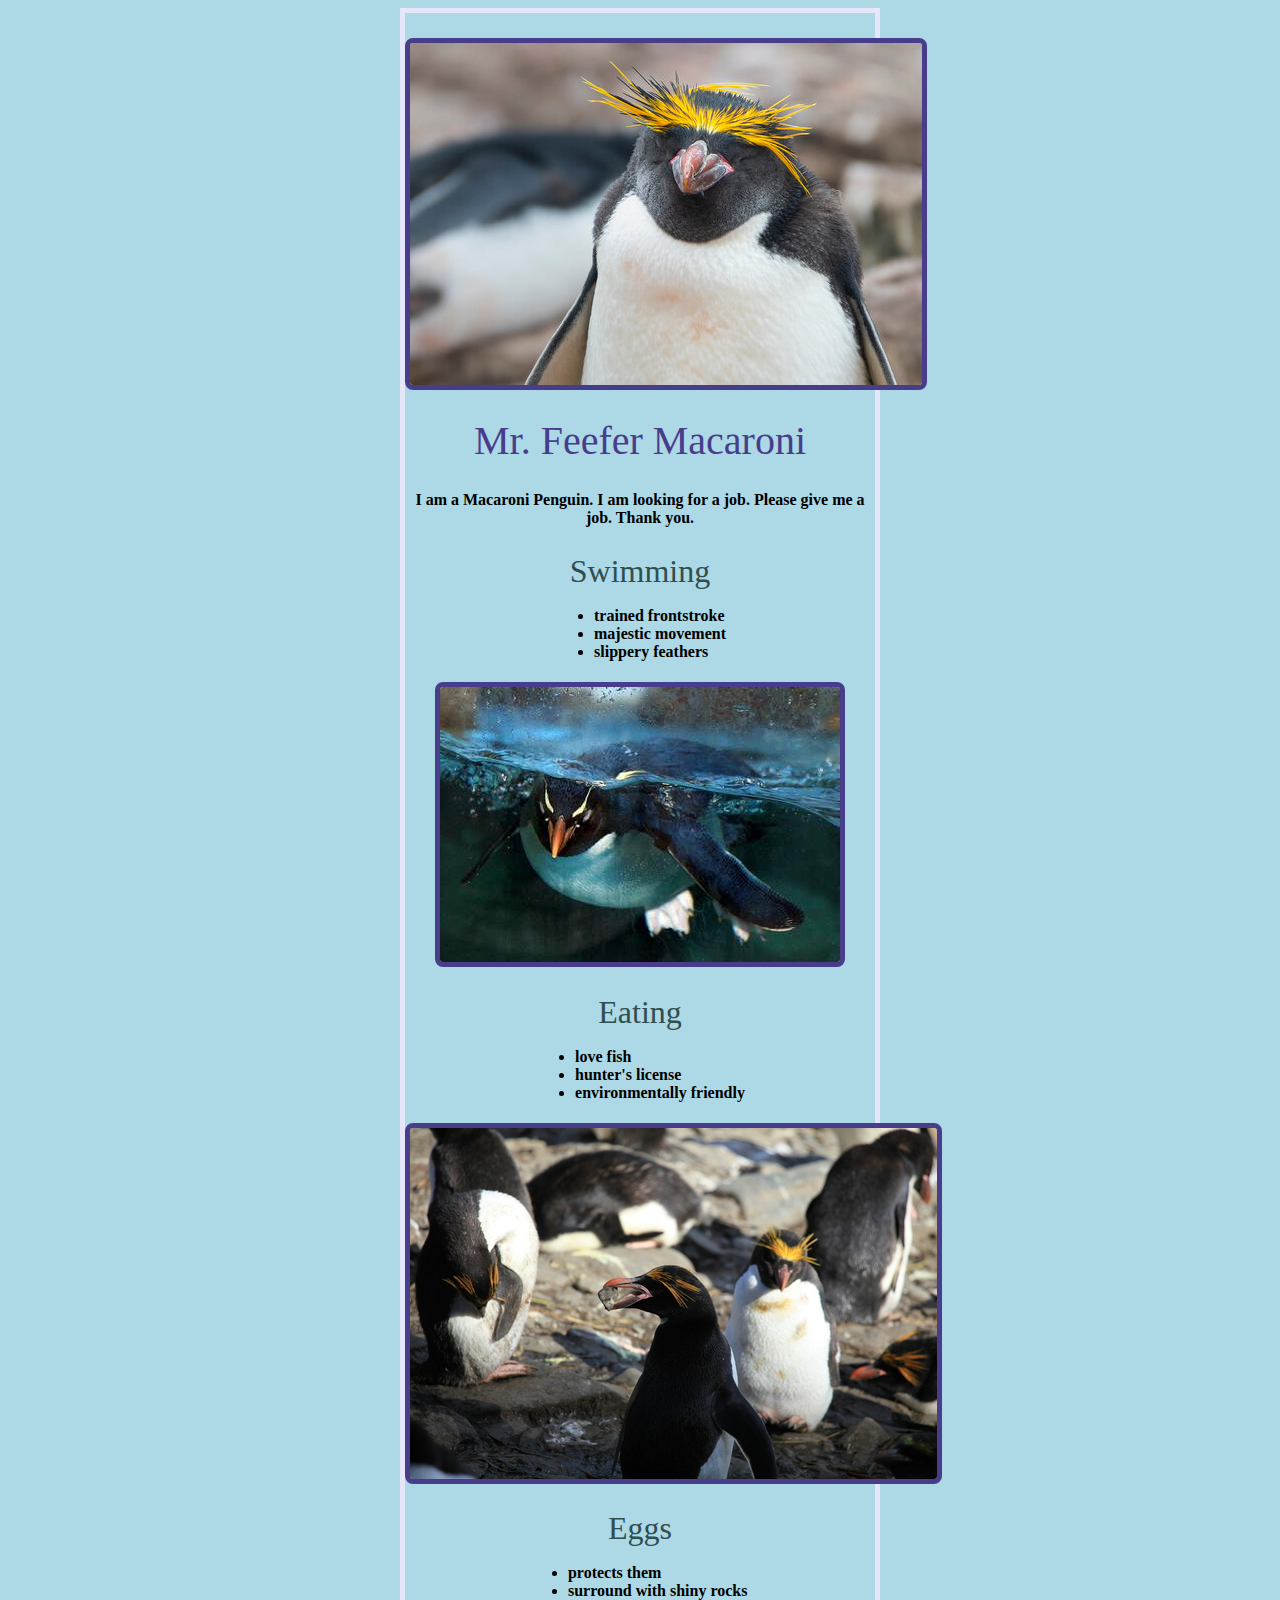
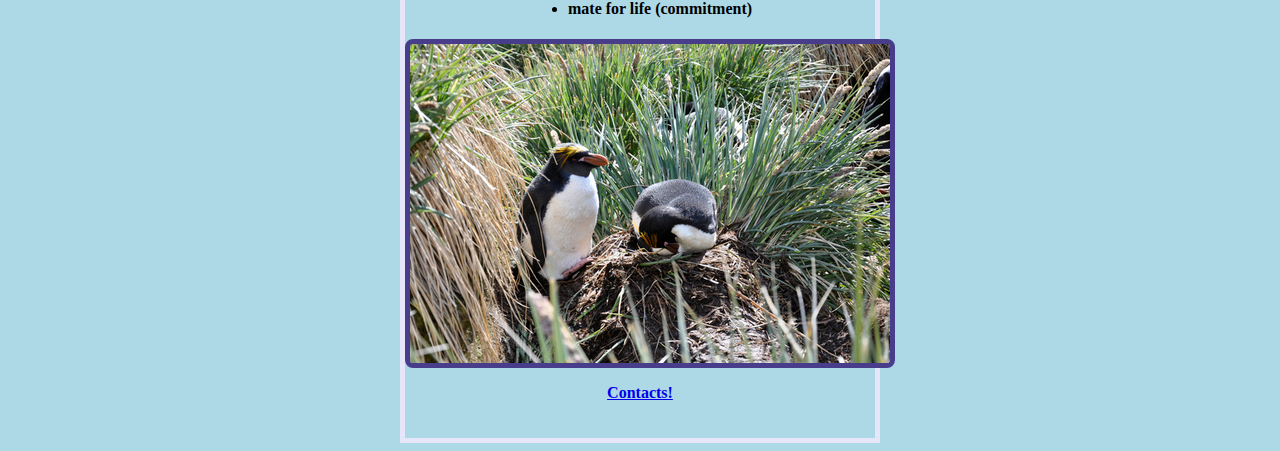
<file: index.html>
<!DOCTYPE html>
<html lang="en">
<head>
<title> Feefer Macaroni Resume </title>
<!-- This links the html file to the stylesheet -->
<link rel="stylesheet" href="mystyle.css">
<meta name="viewport" content="width=device-width, initial-scale=1.0">
</head>
<body>

<!-- I wanted to use a close-up portrait as a sort of headshot for my penguin
and made sure to have it as the first item shown on the web page. -->

<div>
	<img src="feefer.jpg" alt="Feefer Macaroni" width="512" height="342"> 
</div>


<!-- My most important information (name) and as such granted an h1 selector. -->
<h1>Mr. Feefer Macaroni</h1>

<p>I am a Macaroni Penguin. I am looking for a job. Please give me a job. Thank you.</p>

<!-- I wanted to incorporate a series of lists and associated images to break up
the long string of text. I wanted to keep things and light and visual while still 
retaining the theme of a resume. I broke the lists and its listed items into classes
so as to center them on the page beneath their relevant images. I did this using CSS.
https://www.w3schools.com/howto/howto_css_center-list.asp -->
<h2>Swimming</h2>
	<div class="list">
		<ul class="thisUL">
		  <li>trained frontstroke</li>
		  <li>majestic movement</li>
		  <li>slippery feathers</li>
		</ul>
	</div>


<div>
	<img src="feefer-underwater.jpg" alt="Feefer swimming underwater" width="400" height="275">
</div>

 
<h2>Eating</h2>
	<div class="list">
		<ul class="thisUL">
		  <li>love fish</li>
		  <li>hunter's license</li>
		  <li>environmentally friendly</li>
		</ul>
	</div>


<div>
	<img src="feefer-eating.jpg" alt="Feefer eating a rock" width="527" height="351">
</div>


<h2>Eggs</h2>
	<div class="list">
		<ul class="thisUL">
			<li>protects them</li>
			<li>surround with shiny rocks</li>
			<li>mate for life (commitment)</li>
		</ul>
	</div>


<div>
	<img src="feefer-partner.jpg" alt="Feefer with his eggs" width="480" height="319">
</div>


<!-- This is a small relative link to my second page. -->
<p><a href="contacts.html">Contacts!</a><p>

</body>
</html>
</file>
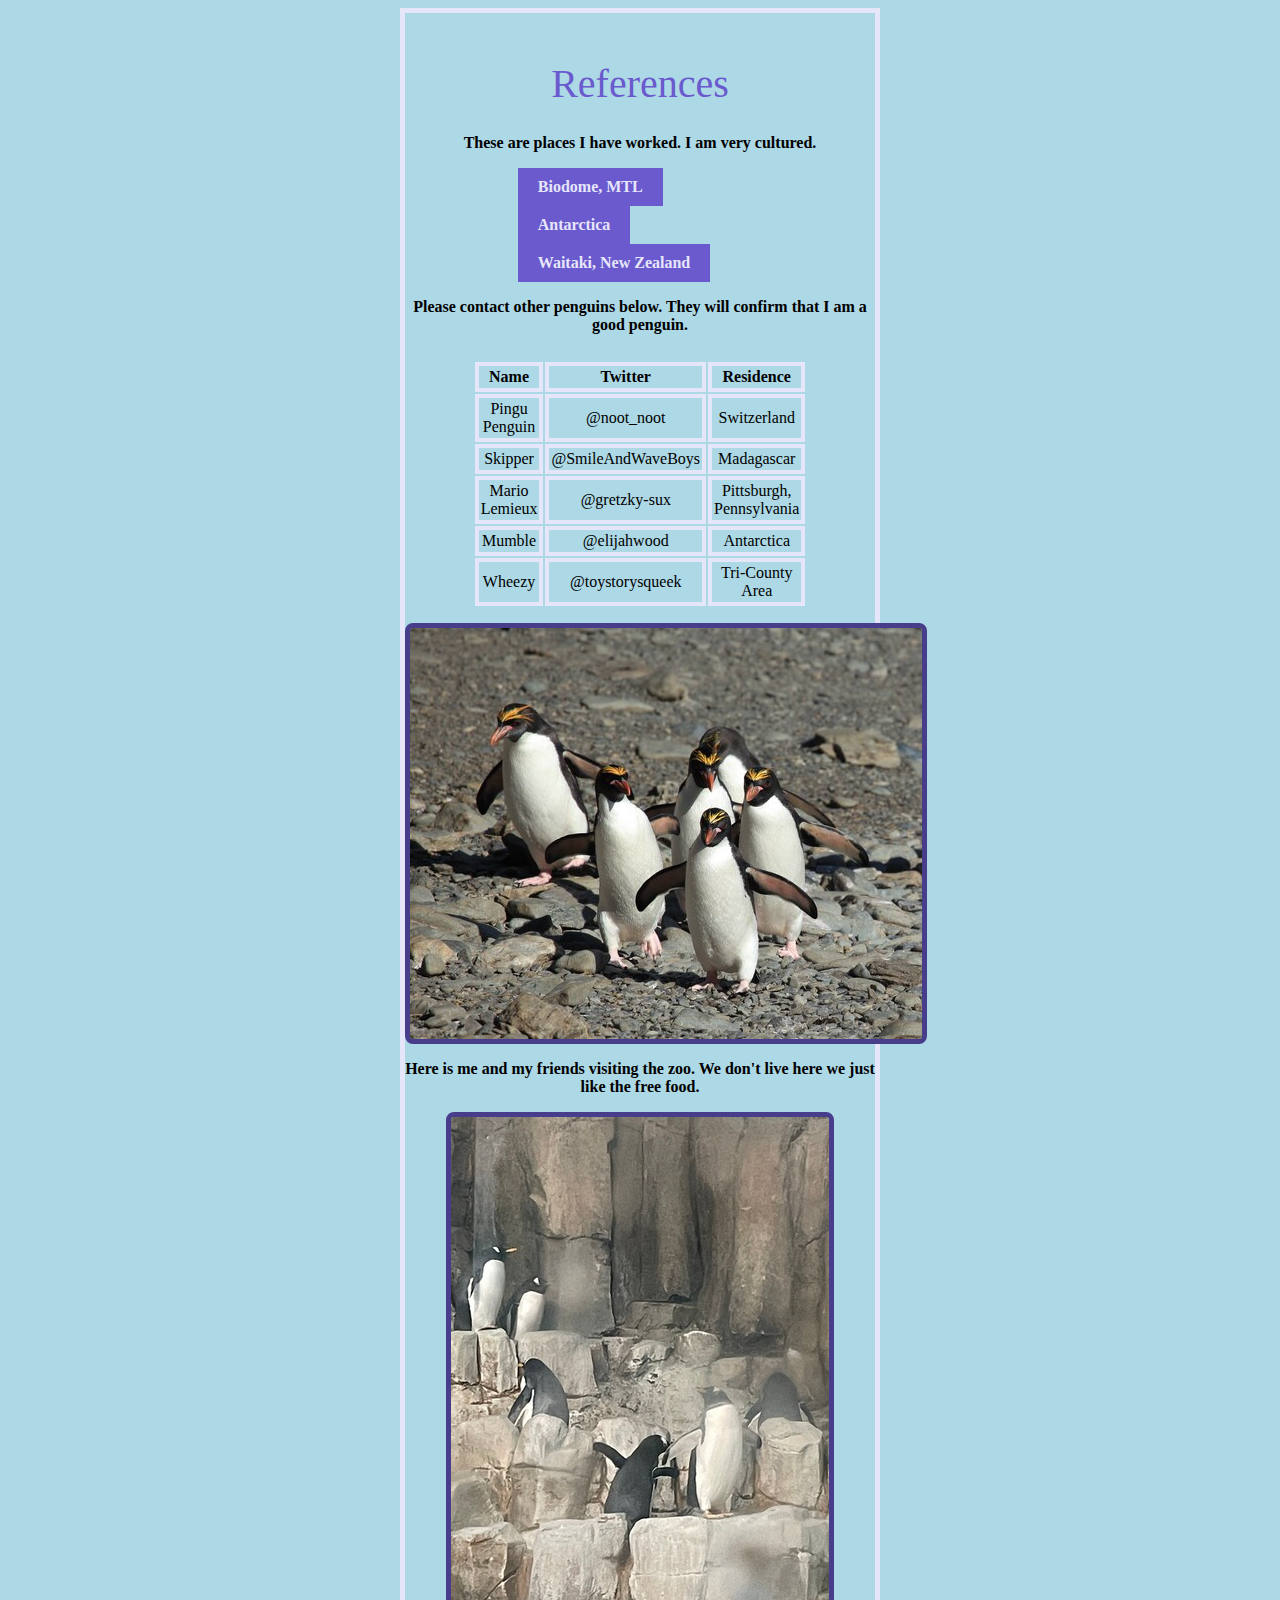
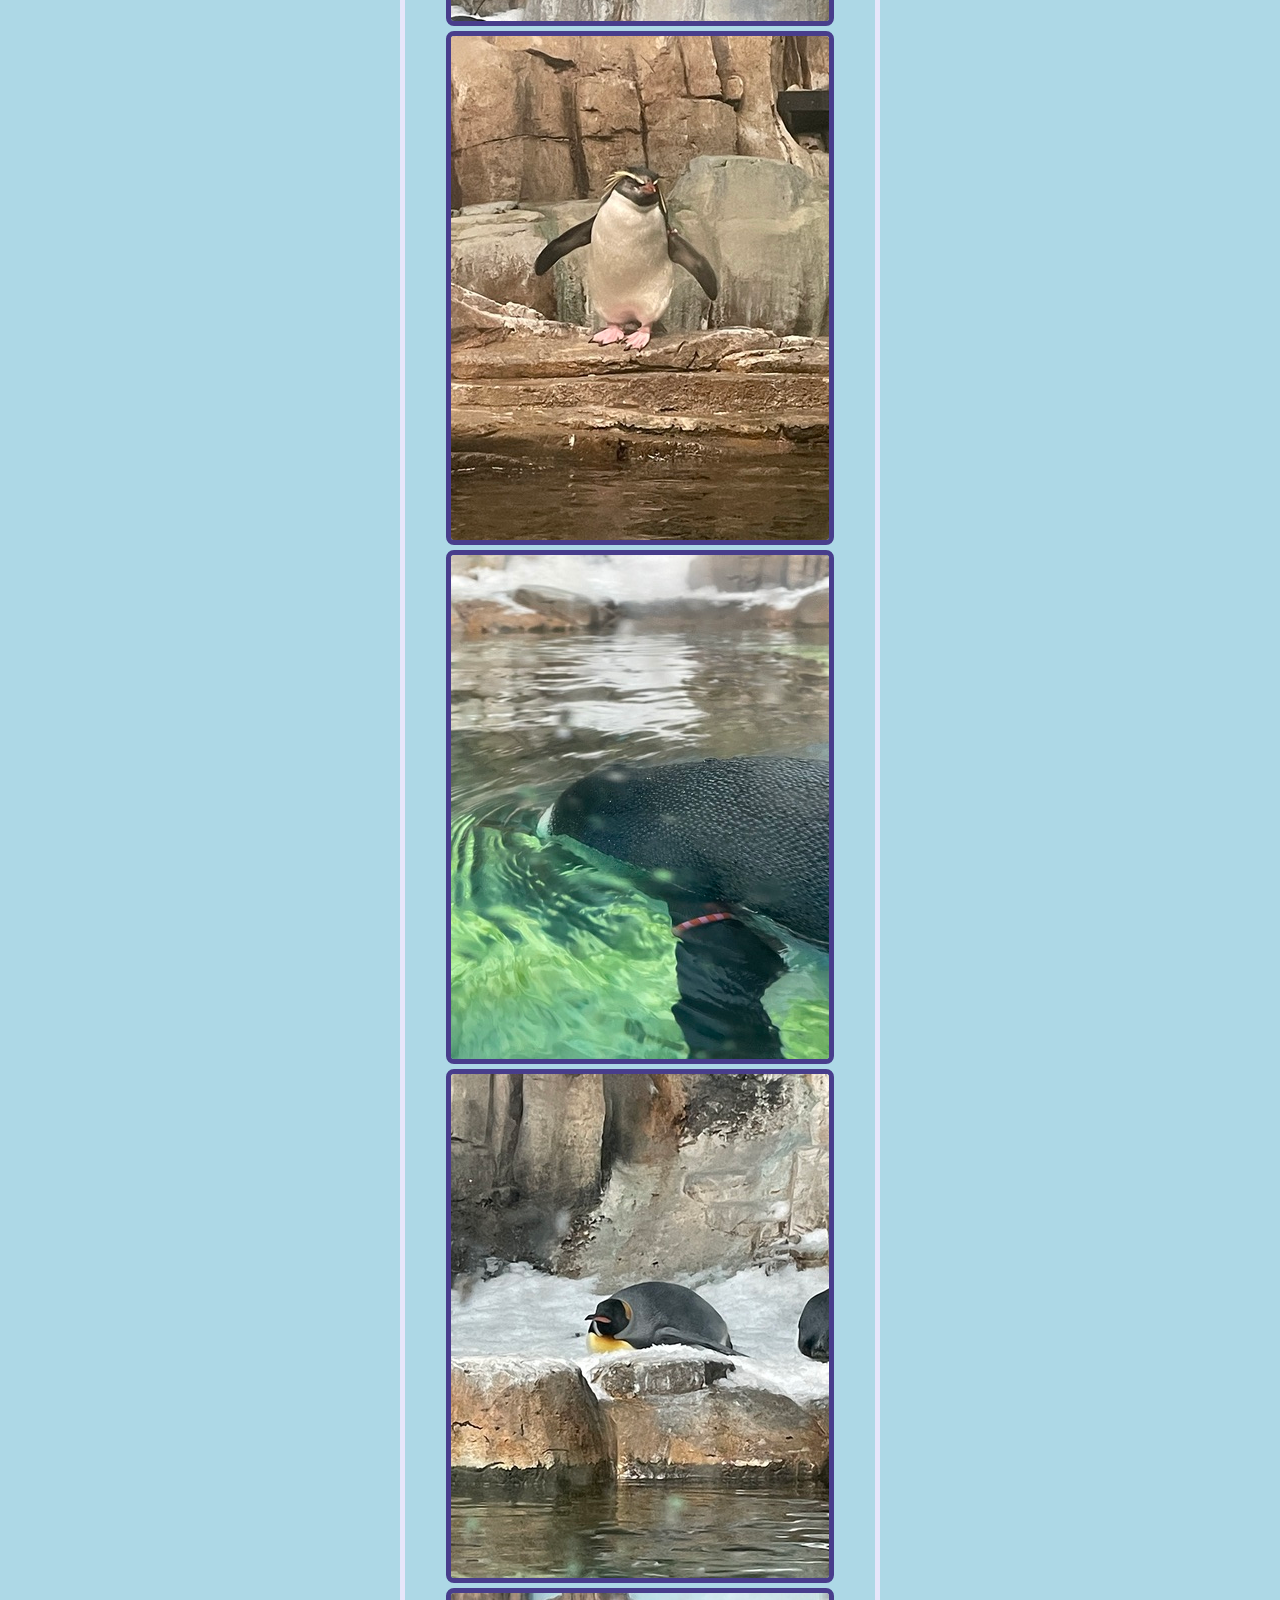
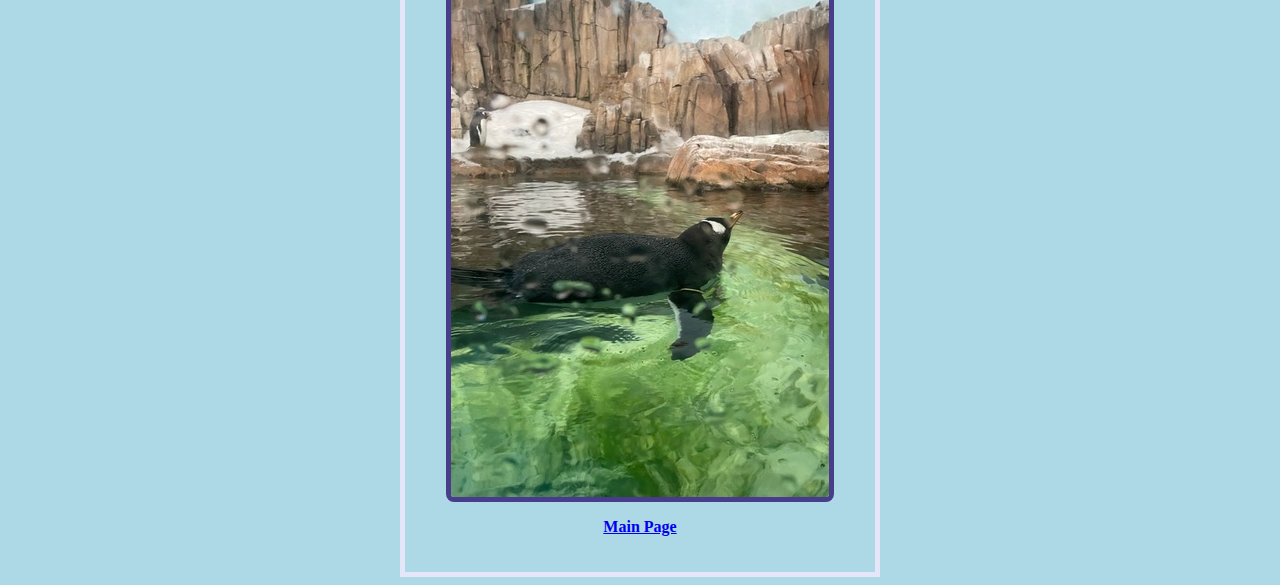
<file: contacts.html>
<!DOCTYPE html>
<html lang="en">
<head>
<title> Feefer Macaroni Resume </title>
<!-- link to css stylesheet -->
<link rel="stylesheet" href="mystyle.css">
<meta name="viewport" content="width=device-width, initial-scale=1.0">
</head>
<body>

<!-- Here I used the id tag to alter the h1. -->	
<h1 id="ref">References</h1>

<p>These are places I have worked. I am very cultured.</p>

<!-- I placed my absolute links near the top of the page so as to catch the viewers eye.
I seperated them into a class so as to avoid altering my other relative links. -->
<!-- LinksOption begin -->
	<div class="links">
		<a class="ext" href="https://espacepourlavie.ca/en/sub-antarctic-islands-biodome">Biodome, MTL</a>
		<a class="ext" href="https://www.bas.ac.uk/about/antarctica/wildlife/penguins/">Antarctica</a>
		<a class="ext" href="https://www.newzealand.com/int/penguins/">Waitaki, New Zealand</a>
	</div>

<!-- LinksOption end -->
<p>Please contact other penguins below. They will confirm that I am a good penguin.</p>

<!-- Here is where I built my table to categorize references for my penguin. I gave the sources
names, fake twitter handles and locations they live in. 
https://www.w3schools.com/html/html_tables.asp -->
<!-- TableOption Begin -->
<table>
	<tr>
		<!-- Table field names -->
		<th>Name</th>
		<th>Twitter</th>
		<th>Residence</th>
	</tr>
	<tr>
		<!-- first record -->
		<td>Pingu Penguin</td>
		<td>@noot_noot</td>
		<td>Switzerland</td>
	</tr>
	<tr>
		<!-- second record -->
		<td>Skipper</td>
		<td>@SmileAndWaveBoys</td>
		<td>Madagascar</td>
	</tr>
	<tr>
		<!-- third record -->
		<td>Mario Lemieux</td>
		<td>@gretzky-sux</td>
		<td>Pittsburgh, Pennsylvania</td>
	</tr>
	<tr>
		<!-- forth record -->
		<td>Mumble</td>
		<td>@elijahwood</td>
		<td>Antarctica</td>
	</tr>
	<tr>
		<!-- fifth record -->
		<td>Wheezy</td>
		<td>@toystorysqueek</td>
		<td>Tri-County Area</td>
	</tr>
</table>
<!-- TableOption End -->

<!-- photo used as a sort of 'group photo' of all the contacts listed -->
<div>
	<img src="feefer-family.jpg" alt="Feefer and the gang">
</div>

<p> Here is me and my friends visiting the zoo. We don't live here we just like the free food.</p>

<!-- Here is where I used my ImageOption. I wasn't planning to put
this here at all as you could guess by my late message to you; after
realizing I actually had images of the individual this resume is named
after I figured it made sense to group them together. I seperated them
from the other CC images as the quality drop is dramatic. -->
<!-- ImageOption begin -->
<div>
	<img class="mtl" src="mtl-friends.jpg" alt="Feefer and his friends">
	<img class="mtl" src="mtl-island.jpg" alt="Feefer alone">
	<img class="mtl" src="mtl-look.jpg" alt="Penguin underwater">
	<img class="mtl" src="mtl-lounge.jpg" alt="Penguins together">
	<img class="mtl" src="mtl-wade.jpg" alt="Penguin swimming">
</div>
<!-- ImageOption end -->
	
<!-- links back to main page with relative link -->
<p><a href="index.html">Main Page</a><p>

</body>
</html>
</file>
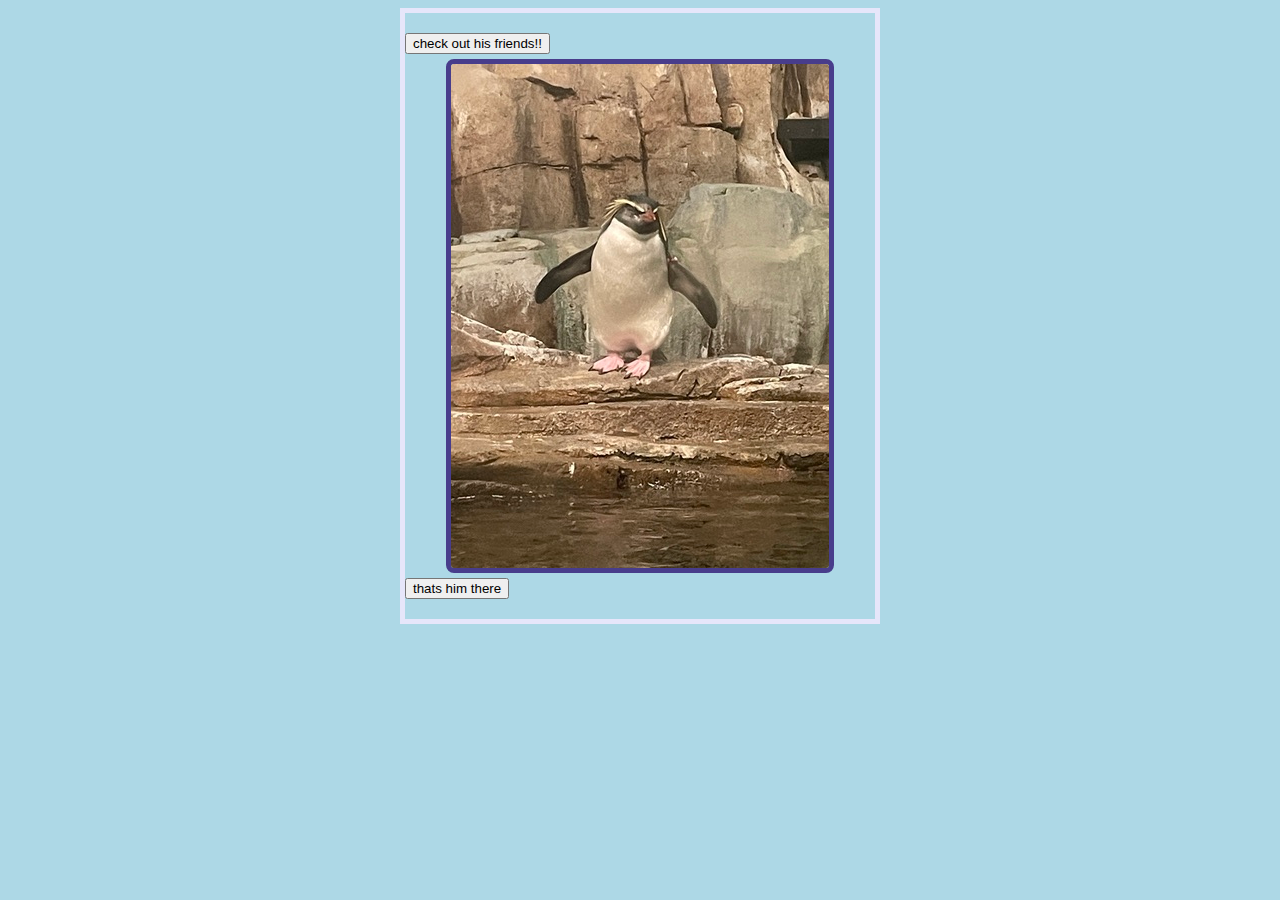
<file: java.html>
<!DOCTYPE html>
<html lang="en">
<head>
<title> Java Testing Grounds </title>
<!-- link to css stylesheet -->
<link rel="stylesheet" href="mystyle.css">
<meta name="viewport" content="width=device-width, initial-scale=1.0">
</head>
<body>

<button onclick="document.getElementById('myImage').src='mtl-friends.jpg'">check out his friends!!</button>

<img id="myImage" src="mtl-island.jpg">

<button onclick="document.getElementById('myImage').src='mtl-island.jpg'">thats him there</button>

</body>
</html>
</file>
<file: mystyle.css>
/* I wanted to keep the look bright with soft pastels.
Blue, purple and grey were the main colours I used. I wanted
particular focus to go to the images as Feefer himself isn't
very qualified as a an employee.*/

/* The page looked a touch bland with the single 
bg colour so I wanted to direct the viewer with 
a small box around the entire webpage.*/
body {
  background-color: lightblue;
  border: 5px solid lavender;
  margin-left: 400px;
  margin-right: 400px;
  padding-top: 20px;
  padding-bottom: 20px;
}

/* This was important to me that this header was the
biggest text on either webpage as it is the name!*/
h1 {
	text-align:center;
	color: darkslateblue;
	font-size: 40px;
	font-weight: 100;
	font-family: impact;
}
/* I wanted to keep space above h2 to differentiate
between each list, however I minimized the bottom margin
to bring the lists closer to the h2.*/
h2 {
	text-align:center;
	color: darkslategray;
	margin-left: auto;
	margin-right: auto;
	margin-bottom: 1px;
	font-size: 32px;
	font-weight: lighter;
	font-family: calibri;
}
/* I kept the <p> selector simple as there wasn't
much content to address. Again, I wanted to make sure the 
text was centered to match with the images on screen.*/
p {
	text-align: center;
	font-family: simplex;
	font-weight: bold;
}

/* this allows me to center the 3 lists on the page 
by using the class selector and creating an in-line block.
https://www.w3schools.com/howto/howto_css_center-list.asp*/
div.list {
	text-align: center;
	font-family: simplex;
	font-weight: bold;
}
ul.thisUL {
	display: inline-block;
	text-align: left;
}

/* I wanted to alter the h1 heading on the second page so I 
used an ID selector. */
#ref {
	text-align: center;
	color: slateblue;
	font-family: monotype corsiva;
}

/* The images felt lifeless with the background and
I wanted to make sure they were given importance on
the screen. I added a rounded border to soften the
images and matched the colours with the title.
https://www.w3schools.com/css/css_border_rounded.asp*/
img{
	border: 5px solid darkslateblue;
	border-radius: 8px;
	display: block;
	margin-left: auto;
	margin-right: auto;
	margin-top: 5px;
	margin-bottom: 5px;
}
/* This table selector allows me to center the table
on the page above the photo, as well as alter the amount
of space taken up on the screen.*/
table{
	width: 40%;
	margin-left: auto;
	margin-right: auto;
	padding: 10px;
}

/* I wanted the table to look less ugly and implemented
some more soft colours to match the website aesthetic. */	
th, td {
  border:4px solid lavender;
  padding: 2px;
  text-align:center;
  font-family: rockwell condensed;
}
/* Here I used the Hover selector to add some interactivity to
my table. I found the instructions on w3schools.
https://www.w3schools.com/html/html_table_styling.asp*/
tr:hover {background-color: lavender;}

/* These two classes were to differentiate the actual links from
the relative links as well as centering them to the web page. I had 
a difficult time centering the pair of links on the screen and ended 
up using an awkward 'width' property. */
div.links{
	margin: auto;
	width: 52%;	
}

/* The a.ext class allowed me to 
build a stylized button to match with the web page. 
https://www.w3schools.com/css/css_link.asp  */
a.ext{
	background-color: slateblue;
	color: lavender;
	padding: 10px 20px;
	text-align: center;
	text-decoration: none;
	display: inline-block;
	font-family: simplex;
	font-weight: bold;
}

/* Since I took all my photos off of my phone I was fortunate enough
that each photo's dimmensions were identical. I forced them to their
native resolution here with this .mtl class.*/
.mtl{
	width: 378px;
	height: 504px;
}
</file>
